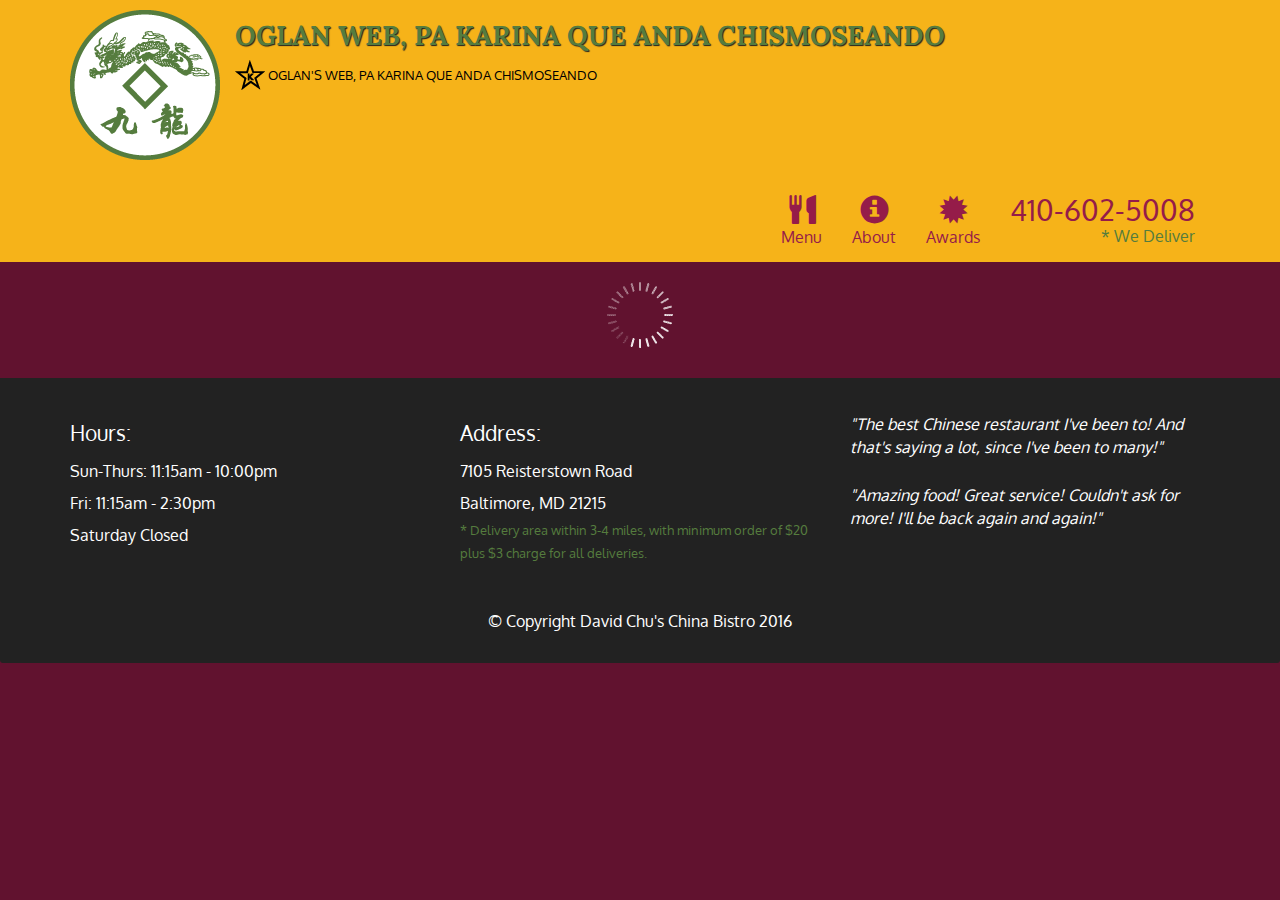
<file: final/index.html>
<!doctype html>
<html lang="en">
  <head>
    <meta charset="utf-8">
    <meta http-equiv="X-UA-Compatible" content="IE=edge">
    <meta name="viewport" content="width=device-width, initial-scale=1">
    <title>OGLAN WEB, PA KARINA QUE ANDA CHISMOSEANDO</title>
    <link rel="stylesheet" href="css/bootstrap.min.css">
    <link rel="stylesheet" href="css/styles.css">
    <link href='https://fonts.googleapis.com/css?family=Oxygen:400,300,700' rel='stylesheet' type='text/css'>
    <link href='https://fonts.googleapis.com/css?family=Lora' rel='stylesheet' type='text/css'>
  </head>
<body>
  <header>
    <nav id="header-nav" class="navbar navbar-default">
      <div class="container">
        <div class="navbar-header">
          <a href="index.html" class="pull-left visible-md visible-lg">
            <div id="logo-img" alt="Logo image"></div>
          </a>

          <div class="navbar-brand">
            <a href="index.html"><h1>OGLAN WEB, PA KARINA QUE ANDA CHISMOSEANDO</h1></a>
            <p>
              <img src="images/star-k-logo.png" alt="Kosher certification">
              <span>OGLAN'S WEB, PA KARINA QUE ANDA CHISMOSEANDO</span>
            </p>
          </div>

          <button id="navbarToggle" type="button" class="navbar-toggle collapsed" data-toggle="collapse" data-target="#collapsable-nav" aria-expanded="false">
            <span class="sr-only">Toggle navigation</span>
            <span class="icon-bar"></span>
            <span class="icon-bar"></span>
            <span class="icon-bar"></span>
          </button>
        </div>
        
        <div id="collapsable-nav" class="collapse navbar-collapse">
           <ul id="nav-list" class="nav navbar-nav navbar-right">
            <li id="navHomeButton" class="visible-xs active">
              <a href="index.html">
                <span class="glyphicon glyphicon-home"></span> Home</a>
            </li>
            <li id="navMenuButton">
              <a href="#" onclick="$dc.loadMenuCategories();">
                <span class="glyphicon glyphicon-cutlery"></span><br class="hidden-xs"> Menu</a>
            </li>
            <li>
              <a href="#">
                <span class="glyphicon glyphicon-info-sign"></span><br class="hidden-xs"> About</a>
            </li>
            <li>
              <a href="#">
                <span class="glyphicon glyphicon-certificate"></span><br class="hidden-xs"> Awards</a>
            </li>
            <li id="phone" class="hidden-xs">
              <a href="tel:410-602-5008">
                <span>410-602-5008</span></a><div>* We Deliver</div>
            </li>
          </ul><!-- #nav-list -->
        </div><!-- .collapse .navbar-collapse -->
      </div><!-- .container -->
    </nav><!-- #header-nav -->
  </header>

  <div id="call-btn" class="visible-xs">
    <a class="btn" href="tel:410-602-5008">
    <span class="glyphicon glyphicon-earphone"></span>
    410-602-5008
    </a>
  </div>
  <div id="xs-deliver" class="text-center visible-xs">* We Deliver</div>

  <div id="main-content" class="container"></div>

  <footer class="panel-footer">
    <div class="container">
      <div class="row">
        <section id="hours" class="col-sm-4">
          <span>Hours:</span><br>
          Sun-Thurs: 11:15am - 10:00pm<br>
          Fri: 11:15am - 2:30pm<br>
          Saturday Closed
          <hr class="visible-xs">
        </section>
        <section id="address" class="col-sm-4">
          <span>Address:</span><br>
          7105 Reisterstown Road<br>
          Baltimore, MD 21215
          <p>* Delivery area within 3-4 miles, with minimum order of $20 plus $3 charge for all deliveries.</p>
          <hr class="visible-xs">
        </section>
        <section id="testimonials" class="col-sm-4">
          <p>"The best Chinese restaurant I've been to! And that's saying a lot, since I've been to many!"</p>
          <p>"Amazing food! Great service! Couldn't ask for more! I'll be back again and again!"</p>
        </section>
      </div>
      <div class="text-center">&copy; Copyright David Chu's China Bistro 2016</div>
    </div>
  </footer>

  <!-- jQuery (Bootstrap JS plugins depend on it) -->
  <script src="js/jquery-2.1.4.min.js"></script>
  <script src="js/bootstrap.min.js"></script>
  <script src="js/ajax-utils.js"></script>
  <script src="js/script.js"></script>
</body>
</html>
</file>
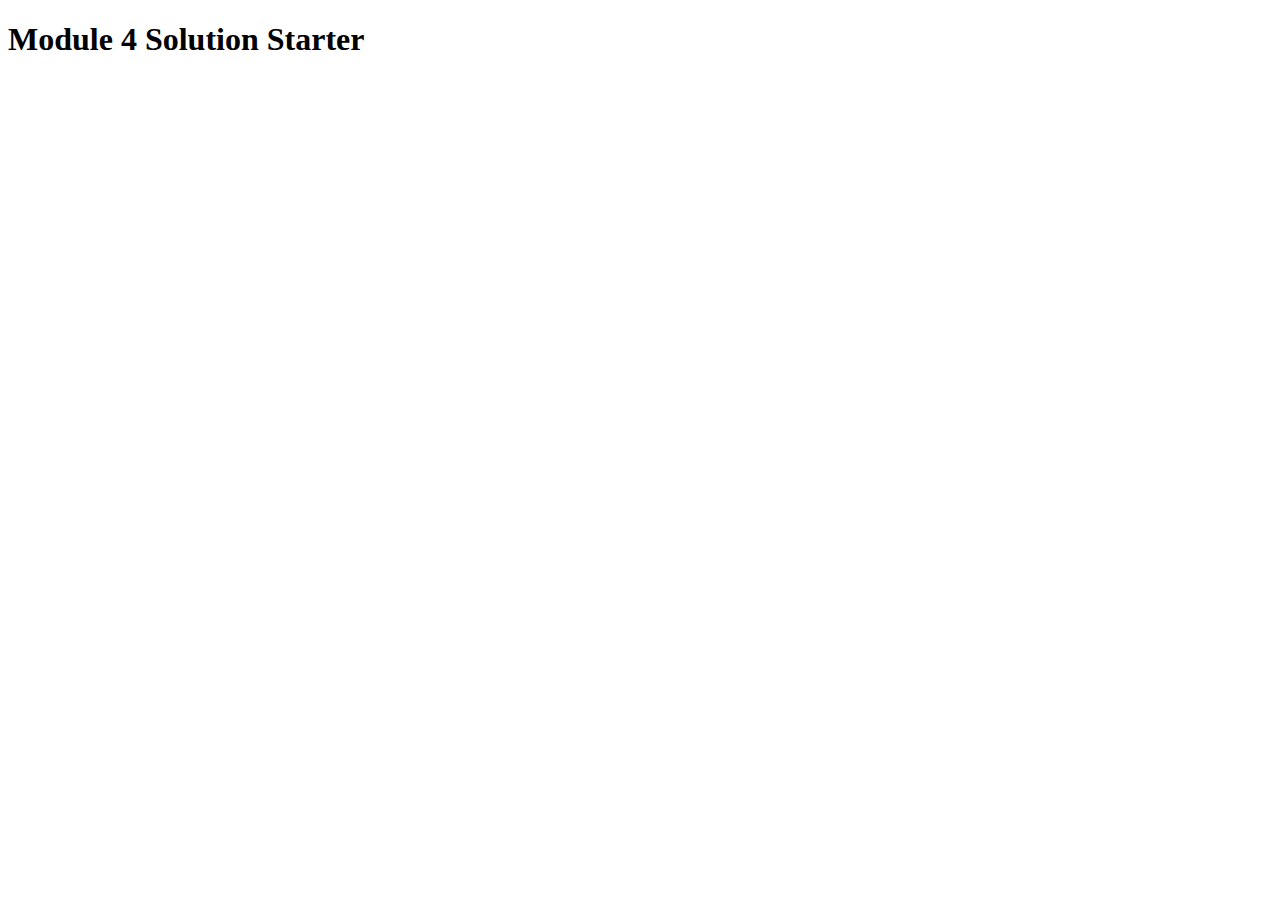
<file: modulo4/index.html>
<!DOCTYPE html>
<html>
<head>
  <meta charset="utf-8">
  <title>Module 4 Solution Starter</title>
  <script src="SpeakHello.js"></script>
  <script src="SpeakGoodBye.js"></script>
  <script src="script.js"></script>
</head>
<body>
  <h1>Module 4 Solution Starter</h1>
</body>
</html>
</file>
<file: final/css/styles.css>
body {
  font-size: 16px;
  color: #fff;
  background-color: #61122f;
  font-family: 'Oxygen', sans-serif;
}

/** HEADER **/
#header-nav {
  background-color: #f6b319;
  border-radius: 0;
  border: 0;
}

#logo-img {
  background: url('../images/restaurant-logo_large.png') no-repeat;
  width: 150px;
  height: 150px;
  margin: 10px 15px 10px 0;
}

.navbar-brand {
  padding-top: 25px;
}
.navbar-brand h1 { /* Restaurant name */
  font-family: 'Lora', serif;
  color: #557c3e;
  font-size: 1.5em;
  text-transform: uppercase;
  font-weight: bold;
  text-shadow: 1px 1px 1px #222;
  margin-top: 0;
  margin-bottom: 0;
  line-height: .75;
}
.navbar-brand a:hover, .navbar-brand a:focus {
  text-decoration: none;
}
.navbar-brand p { /* Kosher cert */
  color: #000;
  text-transform: uppercase;
  font-size: .7em;
  margin-top: 15px;
}
.navbar-brand p span { /* Star-K */
  vertical-align: middle;
}

#nav-list {
  margin-top: 10px;
}
#nav-list a {
  color: #951C49;
  text-align: center;
}
#nav-list a:hover {
  background: #E7E7E7;
}
#nav-list a span {
  font-size: 1.8em;
}

#phone {
  margin-top: 5px;
}
#phone a { /* Phone number */
  text-align: right;
  padding-bottom: 0;
}
#phone div { /* We Deliver */
  color: #557c3e;
  text-align: right;
  padding-right: 15px;
}

.navbar-header button.navbar-toggle, .navbar-header .icon-bar {
  border: 1px solid #61122f;
}
.navbar-header button.navbar-toggle {
  clear: both;
  margin-top: -30px;
}
/* END HEADER */

/* FOOTER */
.panel-footer {
  margin-top: 30px;
  padding-top: 35px;
  padding-bottom: 30px;
  background-color: #222;
  border-top: 0;
}
.panel-footer div.row {
  margin-bottom: 35px;
}
#hours, #address {
  line-height: 2;
}
#hours > span, #address > span {
  font-size: 1.3em;
}
#address p {
  color: #557c3e;
  font-size: .8em;
  line-height: 1.8;
}
#testimonials {
  font-style: italic;
}
#testimonials p:nth-child(2) {
  margin-top: 25px;
}
/* END FOOTER */



/* HOME PAGE */
.container .jumbotron {
  box-shadow: 0 0 50px #3F0C1F;
  border: 2px solid #3F0C1F;
}

#menu-tile, #specials-tile, #map-tile {
  height: 250px;
  width: 100%;
  margin-bottom: 15px;
  position: relative;
  border: 2px solid #3F0C1F;
  overflow: hidden;
}
#menu-tile:hover, #specials-tile:hover, #map-tile:hover {
  box-shadow: 0 1px 5px 1px #cccccc;
}
#menu-tile {
  background: url('../images/menu-tile.jpg') no-repeat;
  background-position: center;
}
#specials-tile {
  background: url('../images/specials-tile.jpg') no-repeat;
  background-position: center;
}
#menu-tile span, #specials-tile span, #map-tile span {
  position: absolute;
  bottom: 0;
  right: 0;
  width: 100%;
  text-align: center;
  font-size: 1.6em;
  text-transform: uppercase;
  background-color: #000;
  color: #fff;
  opacity: .8;
}
/* END HOME PAGE */

/* MENU CATEGORIES PAGE */
.category-tile { 
  position: relative;
  border: 2px solid #3F0C1F;
  overflow: hidden;
  width: 200px;
  height: 200px;
  margin: 0 auto 15px;
}
.category-tile span {
  position: absolute;
  bottom: 0;
  right: 0;
  width: 100%;
  text-align: center;
  font-size: 1.2em;
  text-transform: uppercase;
  background-color: #000;
  color: #fff;
  opacity: .8;
}
.category-tile:hover {
  box-shadow: 0 1px 5px 1px #cccccc;
}

#menu-categories-title + div {
  margin-bottom: 50px;
}
/* END MENU CATEGORIES PAGE */

/* SINGLE CATEGORY PAGE */
.menu-item-tile {
  margin-bottom: 25px;
}
.menu-item-tile hr {
  width: 80%;
}
.menu-item-tile .menu-item-price {
  font-size: 1.1em;
  text-align: right;
  margin-top: -15px;
  margin-right: -15px;
}
.menu-item-tile .menu-item-price span {
  font-size: .6em;
}
.menu-item-photo {
  position: relative;
  border: 2px solid #3F0C1F; 
  overflow: hidden;
  padding: 0;
  margin-right: -15px;
  margin-left: auto;
  margin-bottom: 20px;
  max-width: 250px;
}
.menu-item-photo div {
  position: absolute;
  bottom: 0;
  right: 0;
  width: 80px;
  background-color: #557c3e;
  text-align: center;
}
.menu-item-description {
  padding-right: 30px;
}
h3.menu-item-title {
  margin: 0 0 10px;
}
.menu-item-details {
  font-size: .9em;
  font-style: italic;
}
/* END SINGLE CATEGORY PAGE */


/********** Large devices only **********/
@media (min-width: 1200px) {
  .container .jumbotron {
    background: url('../images/jumbotron_1200.jpg') no-repeat;
    height: 675px;
  }
}

/********** Medium devices only **********/
@media (min-width: 992px) and (max-width: 1199px) {
  /* Header */
  #logo-img {
    background: url('../images/restaurant-logo_medium.png') no-repeat;
    width: 100px;
    height: 100px;
    margin: 5px 5px 5px 0;
  }
  /* End Header */

  /* Home Page */
  .container .jumbotron {
    background: url('../images/jumbotron_992.jpg') no-repeat;
    height: 558px;
  }
  /* End Home Page */
}

/********** Small devices only **********/
@media (min-width: 768px) and (max-width: 991px) {
  /* Home Page */
  .container .jumbotron {
    background: url('../images/jumbotron_768.jpg') no-repeat;
    height: 432px;
  }
  /* End Home Page */
}

/********** Extra small devices only **********/
@media (max-width: 767px) {
  /* Header */
  .navbar-brand {
    padding-top: 10px;
    height: 80px;
  }
  .navbar-brand h1 { /* Restaurant name */
    padding-top: 10px;
    font-size: 5vw; /* 1vw = 1% of viewport width */
  }
  .navbar-brand p { /* Kosher cert */
    font-size: .6em;
    margin-top: 12px;
  }
  .navbar-brand p img { /* Star-K */
    height: 20px;
  }

  #collapsable-nav a { /* Collapsed nav menu text */
    font-size: 1.2em;
  }
  #collapsable-nav a span { /* Collapsed nav menu glyph */
    font-size: 1em;
    margin-right: 5px;
  }

  #call-btn > a {
    font-size: 1.5em;
    display: block;
    margin: 0 20px;
    padding: 10px;
    border: 2px solid #fff;
    background-color: #f6b319;
    color: #951c49;
  }
  #xs-deliver {
    margin-top: 5px;
    font-size: .7em;
    letter-spacing: .1em;
    text-transform: uppercase;
  }
  /* End Header */

  /* Footer */
  .panel-footer section {
    margin-bottom: 30px;
    text-align: center;
  }
  .panel-footer section:nth-child(3) {
    margin-bottom: 0; /* margin already exists on the whole row */
  }
  .panel-footer section hr {
    width: 50%;
  }
  /* End Footer */

  /* Home Page */
  .container .jumbotron {
    margin-top: 30px;
    padding: 0;
  }
  #menu-tile, #specials-tile {
    width: 360px;
    margin: 0 auto 15px;
  }

  .menu-item-photo {
    margin-right: auto;
  }
  .menu-item-tile .menu-item-price {
    text-align: center;
  }
  .menu-item-description {
    text-align: center;;
  }
}


/********** Super extra small devices Only :-) (e.g., iPhone 4) **********/
@media (max-width: 479px) {
  /* Header */
  .navbar-brand h1 { /* Restaurant name */
    padding-top: 5px;
    font-size: 6vw;
  }
  /* End Header */
  
  /* Home page */
  #menu-tile, #specials-tile {
    width: 280px;
    margin: 0 auto 15px;
  }

  .col-xxs-12 {
    position: relative;
    min-height: 1px;
    padding-right: 15px;
    padding-left: 15px;
    float: left;
    width: 100%;
  }
}
</file>
